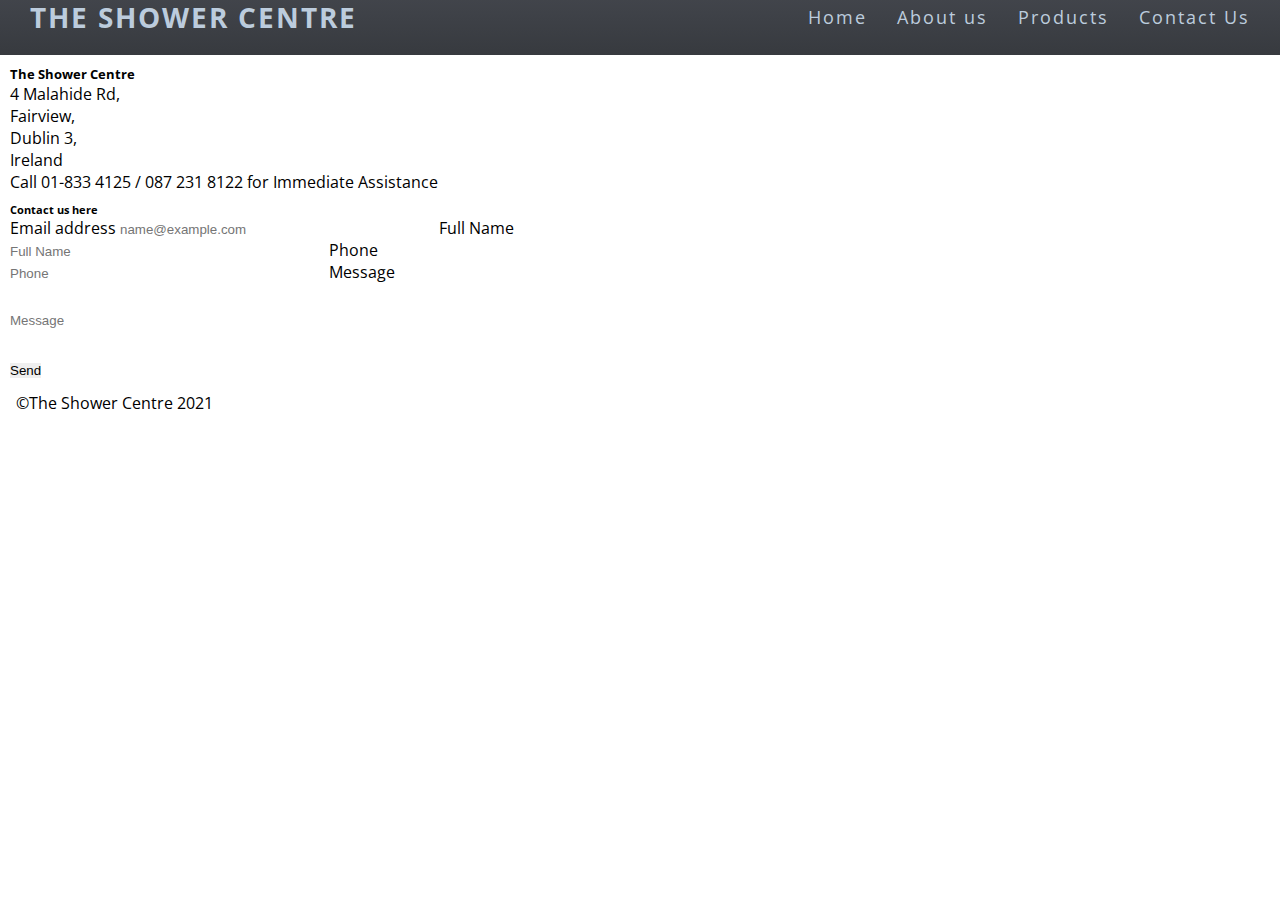
<file: contact.html>
<!DOCTYPE html>
<html lang="en">
<head>
    <meta charset="UTF-8">
    <meta name="viewport" content="width=device-width, initial-scale=1.0">
    <title>The Shower Centre</title>
    <link rel="shortcut icon" href="https://i.imgur.com/uTWZ3pE.jpg"/>
    <link href="assets/css/styles.css" rel="stylesheet" type="text/css" />
    <link href="https://cdn.jsdelivr.net/npm/bootstrap@5.0.0-beta2/dist/css/bootstrap.min.css" rel="stylesheet" integrity="sha384-BmbxuPwQa2lc/FVzBcNJ7UAyJxM6wuqIj61tLrc4wSX0szH/Ev+nYRRuWlolflfl" crossorigin="anonymous">
</head>
<body>
    <header>
      <a href="index.html">
        <h2 id="logo">The Shower Centre</h2>
        </a>
        <nav>
        <ul id="menu">
          <li>
            <a href="contact.html">Contact Us</a>
          </li>            
          <li>
            <a href="products.html">Products</a>
          </li>
          <li>
            <a href="about.html">About us</a>
          </li>
          <li>
            <a href="index.html">Home</a>
          </li>
        </ul>
        </nav>
    </header>

    <div id="contact-details">
        <iframe src="https://www.google.com/maps/embed?pb=!1m18!1m12!1m3!1d2380.7775578045434!2d-6.231227684738371!3d53.36513578100568!2m3!1f0!2f0!3f0!3m2!1i1024!2i768!4f13.1!3m3!1m2!1s0x48670e5092e43c2b%3A0x64f4bd68501d8039!2sThe%20Shower%20Centre!5e0!3m2!1sen!2sie!4v1614449083706!5m2!1sen!2sie" width="600" height="450" style="border:0;float: right;" allowfullscreen="" loading="lazy"></iframe>
        <h5>The Shower Centre</h5>
        <p>4 Malahide Rd, <br>Fairview, <br>Dublin 3, <br>Ireland</p>
        <p>Call 01-833 4125 / 087 231 8122 for Immediate Assistance</p>
        
    </div>

    <form>
        <h6>Contact us here</h6>
        <div class="form-group">
            <label for="email">Email address</label>
            <input type="email" class="form-control" id="email" placeholder="name@example.com">
            <label for="full-name">Full Name</label>
            <input type="text" class="form-control" id="full-name" placeholder="Full Name">
            <label for="phone">Phone</label>
            <input type="number" class="form-control" id="phone" placeholder="Phone">
            <label for="message">Message</label>
            <input type="text" class="form-control" id="message" placeholder="Message">
        </div>
        <button type="submit" class="btn btn-primary mb-2 mt-2">Send</button>
    </form>


    
    <footer class="footer">
        <div class="container">
            <span class="text-muted text-centre">&copy;The Shower Centre 2021</span>
        </div>
    </footer>
    <script src="https://cdn.jsdelivr.net/npm/bootstrap@5.0.0-beta2/dist/js/bootstrap.bundle.min.js" integrity="sha384-b5kHyXgcpbZJO/tY9Ul7kGkf1S0CWuKcCD38l8YkeH8z8QjE0GmW1gYU5S9FOnJ0" crossorigin="anonymous"></script>

</body>
</html>
</file>
<file: assets/css/styles.css>
@import url('https://fonts.googleapis.com/css2?family=Open+Sans&display=swap');
*{
  margin:0;
  padding:0;
  border:0;
}

body{
    font-family: 'Open Sans', sans-serif;
}

header h2{
    font-size: 200%;
    letter-spacing: 2px;
    text-transform: uppercase;
    margin: 0 auto;
}


header{
    background-image: linear-gradient(#45484f, #373a3f);
    width: 100%;
    color: #bcccdd;
    height: 75px; 
   margin-top:-20px;
}

#logo{
  float: left;
  font-size:175%;
  margin-left:30px;
  color: #bcccdd;
}

#menu{
  font-size:110%;
  list-style-type: none;
  letter-spacing: 2px;
}

#logo, #menu{
  line-height: 75px;
}

#menu li{
  float:right;
  margin-right: 30px;
}

#menu a{
  text-decoration: none;
  color:inherit;
}

#about-us,#provided{
    color: #373a3f;
    text-align: justify;
    margin-left: 40px;
}

#about-us p{
    text-align: justify;
    width:50%;
    margin-top:30px;
}

#about-us h3, #provided h5{
    color: #2596be ;
}

#provided{
    margin-top:30px;
}

.center {
  margin-left: auto;
  margin-right: auto;
}

#special-offers{
    margin-bottom: 100px;
    margin-top: 30px;
    text-align: center;
}

.card {
  box-shadow: 0 4px 8px 0 rgba(0,0,0,0.2);
  transition: 0.3s;
  width: 20%;

  margin-left: auto;
  margin-right: auto;
  margin-top: 30px;

  border-radius: 1%;
}

.card:hover {
  box-shadow: 0 8px 16px 0 rgba(0,0,0,0.2);
  cursor: pointer;
}

.container {
  padding: 2px 16px;
}

#special-offer-info{
    background-image: linear-gradient(#45484f, #373a3f);
    color: #bcccdd;
}

#special-offer-info a{
    font-size: smaller;
    text-decoration: none;
    color:#bcccdd;
    margin: 0 auto;
}

.specials-modal {
  background-image: linear-gradient(#45484f, #373a3f);;
  color: #bcccdd;
  width:50%;
  position: relative;;
  overflow: visible;
  left:25%;
  top:5%;}


.close {
  color: #aaa;
  float: right;
  font-size: 28px;
  font-weight: bold;
}

.close:hover,
.close:focus {
  color: black;
  text-decoration: none;
  cursor: pointer;
}

.product-card:hover{
    text-decoration: none;
    cursor: default;
    box-shadow: 0 4px 8px 0 rgba(0,0,0,0.2);
}

#bath-list{
    margin-left:75px;
}
#bath-product{
    background-image: url("https://i.imgur.com/Mg73mNI.jpg");
    background-repeat: no-repeat;
}
#bath-product2{
    background-image: url("https://i.imgur.com/0mgcTkc.jpg");
    background-repeat: no-repeat;
}
#bath-product3{
    background-image: url("https://i.imgur.com/IZ6qJa8.jpg");
    background-repeat: no-repeat;
}

#suite-product{
    background-image: url("https://i.imgur.com/ZTAn1Bv.jpg");
    background-repeat: no-repeat;
}
#suite-product2{
    background-image: url("https://i.imgur.com/lQm77ye.jpg");
    background-repeat: no-repeat;
}
#suite-product3{
    background-image: url("https://i.imgur.com/Tu6qVHG.jpg");
    background-repeat: no-repeat;
}

#disability-product{
    background-image: url("https://i.imgur.com/nUQ0YCf.jpg");
    background-repeat: no-repeat;
}
#disability-product2{
    background-image: url("https://i.imgur.com/EHRPJZr.jpg");
    background-repeat: no-repeat;
    
    background-size: cover;
}
#disability-product3{
    background-image: url("https://i.imgur.com/SV6eW7f.jpg");
    background-repeat: no-repeat;
    background-size: cover;
}

#about-photos{
    clear:both;
    line-height: 0;
    column-count: 4;
    column-gap:0px;
}

#about-photos img{
    height: 200px;
    width:100%
}

#about-us-img{
    width:40%;
    float: right;
}

.list-group{
    width:33%;
    float:left;
}

#baths h4, #showers h4{
    padding-left: 10px;
}

#baths hr, #showers hr{
    color:royalblue;
    border-top: 2px solid;
    width:15%; 
    padding-left:10px;
}


#full-name, #email,#phone{
    width:25%;
}

#message{
    width:25%;
    height:75px;
}
form, #contact-details{
    margin:10px;
}


@media screen and (max-width:943px){
   #menu{
        clear: left;
        float: left;
        margin-left: 30px;
        margin-bottom:20px;
        line-height:25px;
      }

      header{
          height: 125px;
      }

      iframe{
          width:100%;
      }

      #special-offer-card{
          width:50%;
      }

      #provided-table{
          vertical-align: middle;
          font-size: smaller;
      }

    
      #about-us p, #about-us h1, #about-us h3{
          width:70%;
          margin: 0 auto;
          margin-top: 15px;
      }

      #about-us-img{
          display: none;
      }

      #about-us{
          margin-top: 15px;
      }

    #about-photos{
        margin: 0 auto;
        width:95%;
        height: 200px;
        min-width: 55px;
        column-count: 2;
        overflow: scroll;
    }

    .modal{
        width:100%;
        position: absolute;
        left: 40%;
        top: 40%; 
        margin-left: -150px;
        margin-top: -150px;
    }

    #full-name, #email,#phone{
        width:80%;
    }

    #message{
        width:80%;
        height:75px;
    }
}
</file>
